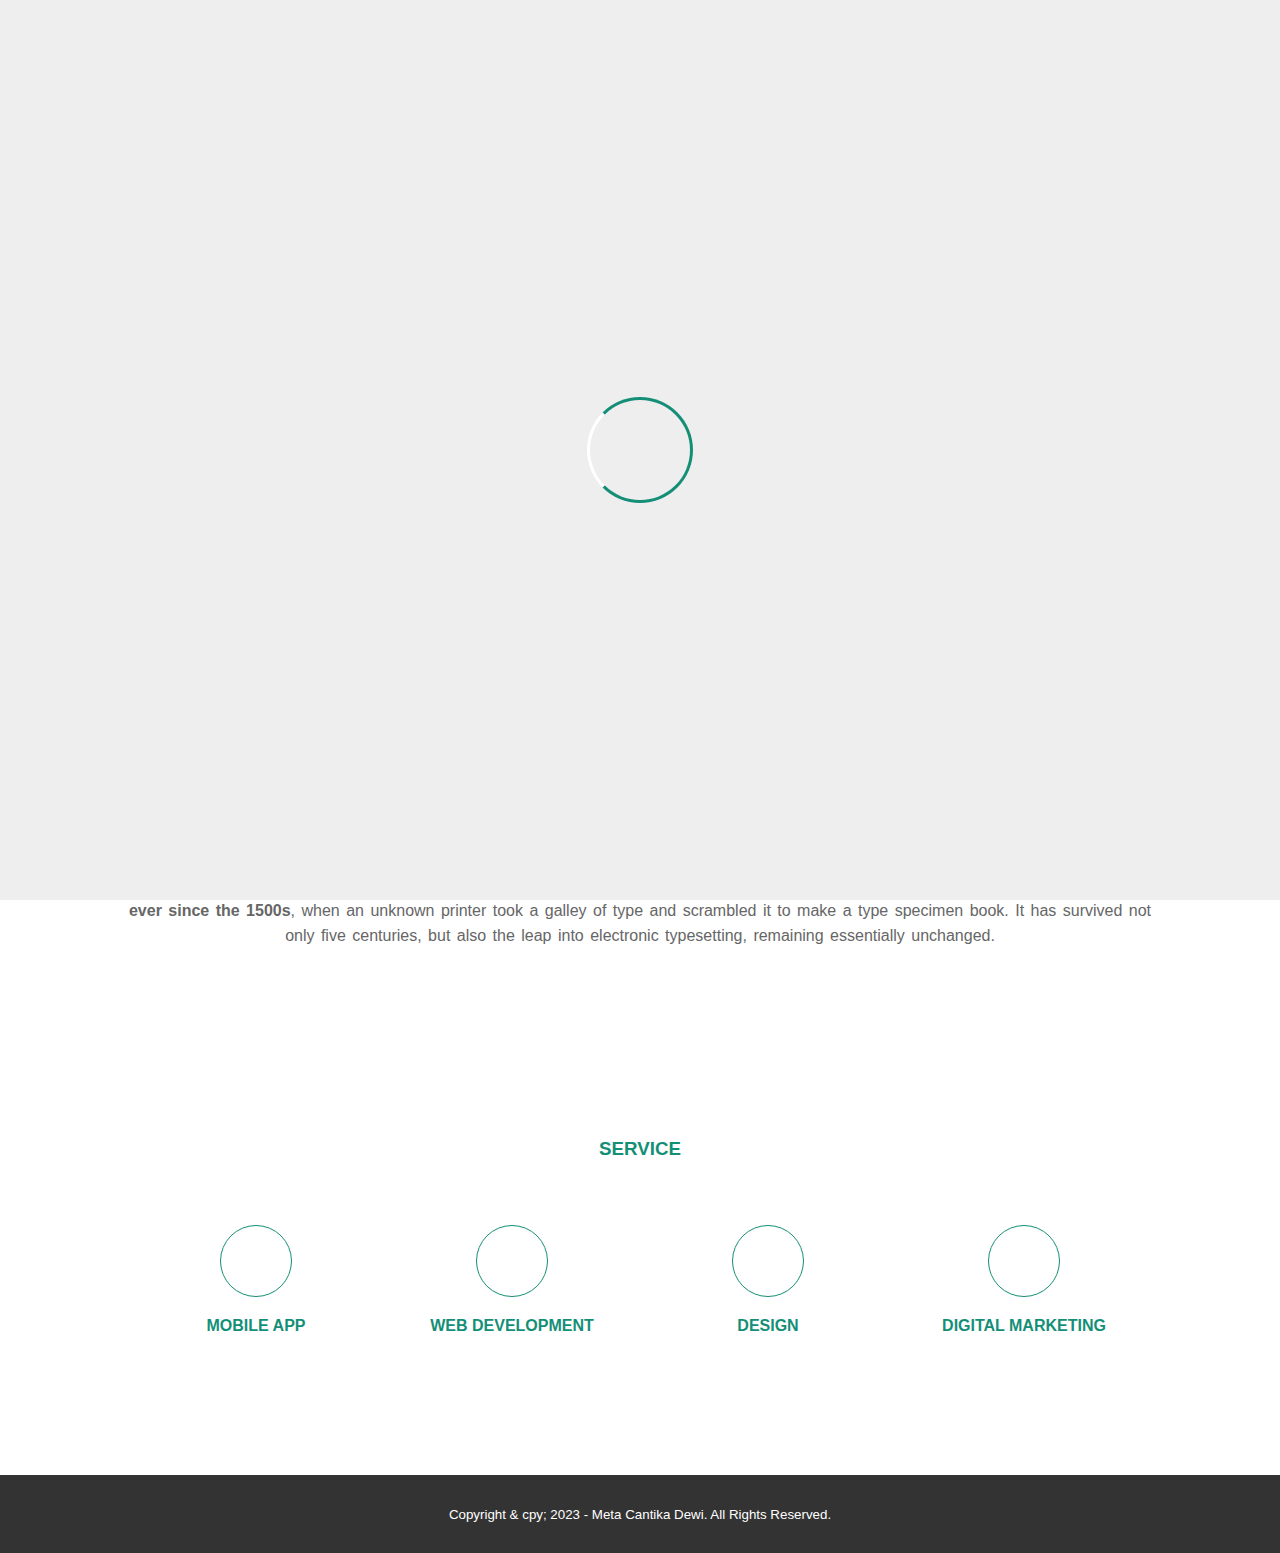
<file: index.html>
<!DOCTYPE html>
<html>
<head>
    <meta charset="UTF-8">
    <meta name="viewport" content="width=device-width, initial-scale=1">
    <title>Meta Cantika Dewi</title>
    <link rel="stylesheet" type="text/css" href="style.css">
    <link rel="stylesheet" type="text/css" href="https://cdnjs.cloudflare.com/ajax/libs/font-awesome/5.13.0/css/all.min.css">
    <script src="https://code.jquery.com/jquery-3.7.1.js" integrity="sha256-eKhayi8LEQwp4NKxN+CfCh+3qOVUtJn3QNZ0TciWLP4=" crossorigin="anonymous"></script>
</head>
<body>
    <!-- loader -->
    <div class="bg-loader">
        <div class="loader"></div>
    </div>

    <!-- header -->
    <div class="medsos">
        <div class="container">
            <ul>
                <li><a href="#"><i class="fa-brands fa-instagram"></i></a></li>
                <li><a href="#"><i class="fa-brands fa-youtube"></i></a></li>
                <li><a href="#"><i class="fa-brands fa-tiktok"></i></a></li>
            </ul>
        </div>
    </div>
    <header>
        <div class="container">
            <h1><a href="index.html">Meta Cantika Dewi</a></h1>
            <ul>
                <li class="active"><a href="index.html">HOME</a></li>
                <li><a href="about.html">ABOUT</a></li>
                <li><a href="service.html">SERVICE</a></li>
                <li><a href="contacy.html">CONTACT</a></li>
            </ul>
    </header>

    <!-- banner -->
    <section class="banner">
        <h2>WELCOME TO MY WEBSITE</h2>
    </section>

    <!-- about -->
    <section class="about">
        <div class="container">
            <h3>ABOUT</h3>
            <p>Lorem Ipsum is simply dummy text of the printing and typesetting industry.<strong> Lorem Ipsum has been the industry's standard dummy text ever since the 1500s</strong>, when an unknown printer took a galley of type and scrambled it to make a type specimen book. It has survived not only five centuries, but also the leap into electronic typesetting, remaining essentially unchanged.</p>
        </div>
    </section>

    <!-- service -->
    <section class="service">
        <div class="container">
            <h3>SERVICE</h3>
            <div class="box">
                <div class="col-4">
                    <div class="icon"><i class="fa-solid fa-mobile"></i></div>
                    <h4>MOBILE APP</h4>
                </div>
                <div class="col-4">
                    <div class="icon"><i class="fa-solid fa-globe"></i></div>
                    <h4>WEB DEVELOPMENT</h4>
            </div>
            <div class="col-4">
                <div class="icon"><i class="fa-solid fa-edit"></i></div>
                <h4>DESIGN</h4>
        </div>
        <div class="col-4">
            <div class="icon"><i class="fa-solid fa-chart-bar"></i></div>
            <h4>DIGITAL MARKETING</h4>
    </section>

    <!-- footer -->
    <footer>
        <div class="container">
            <small>Copyright & cpy; 2023 - Meta Cantika Dewi. All Rights Reserved.</small>
        </div>
    </footer>

    <script type="text/javascript">
        $(document).ready(function(){
            $(".bg-loader").hide();
        })
    </script>
</body>
</file>
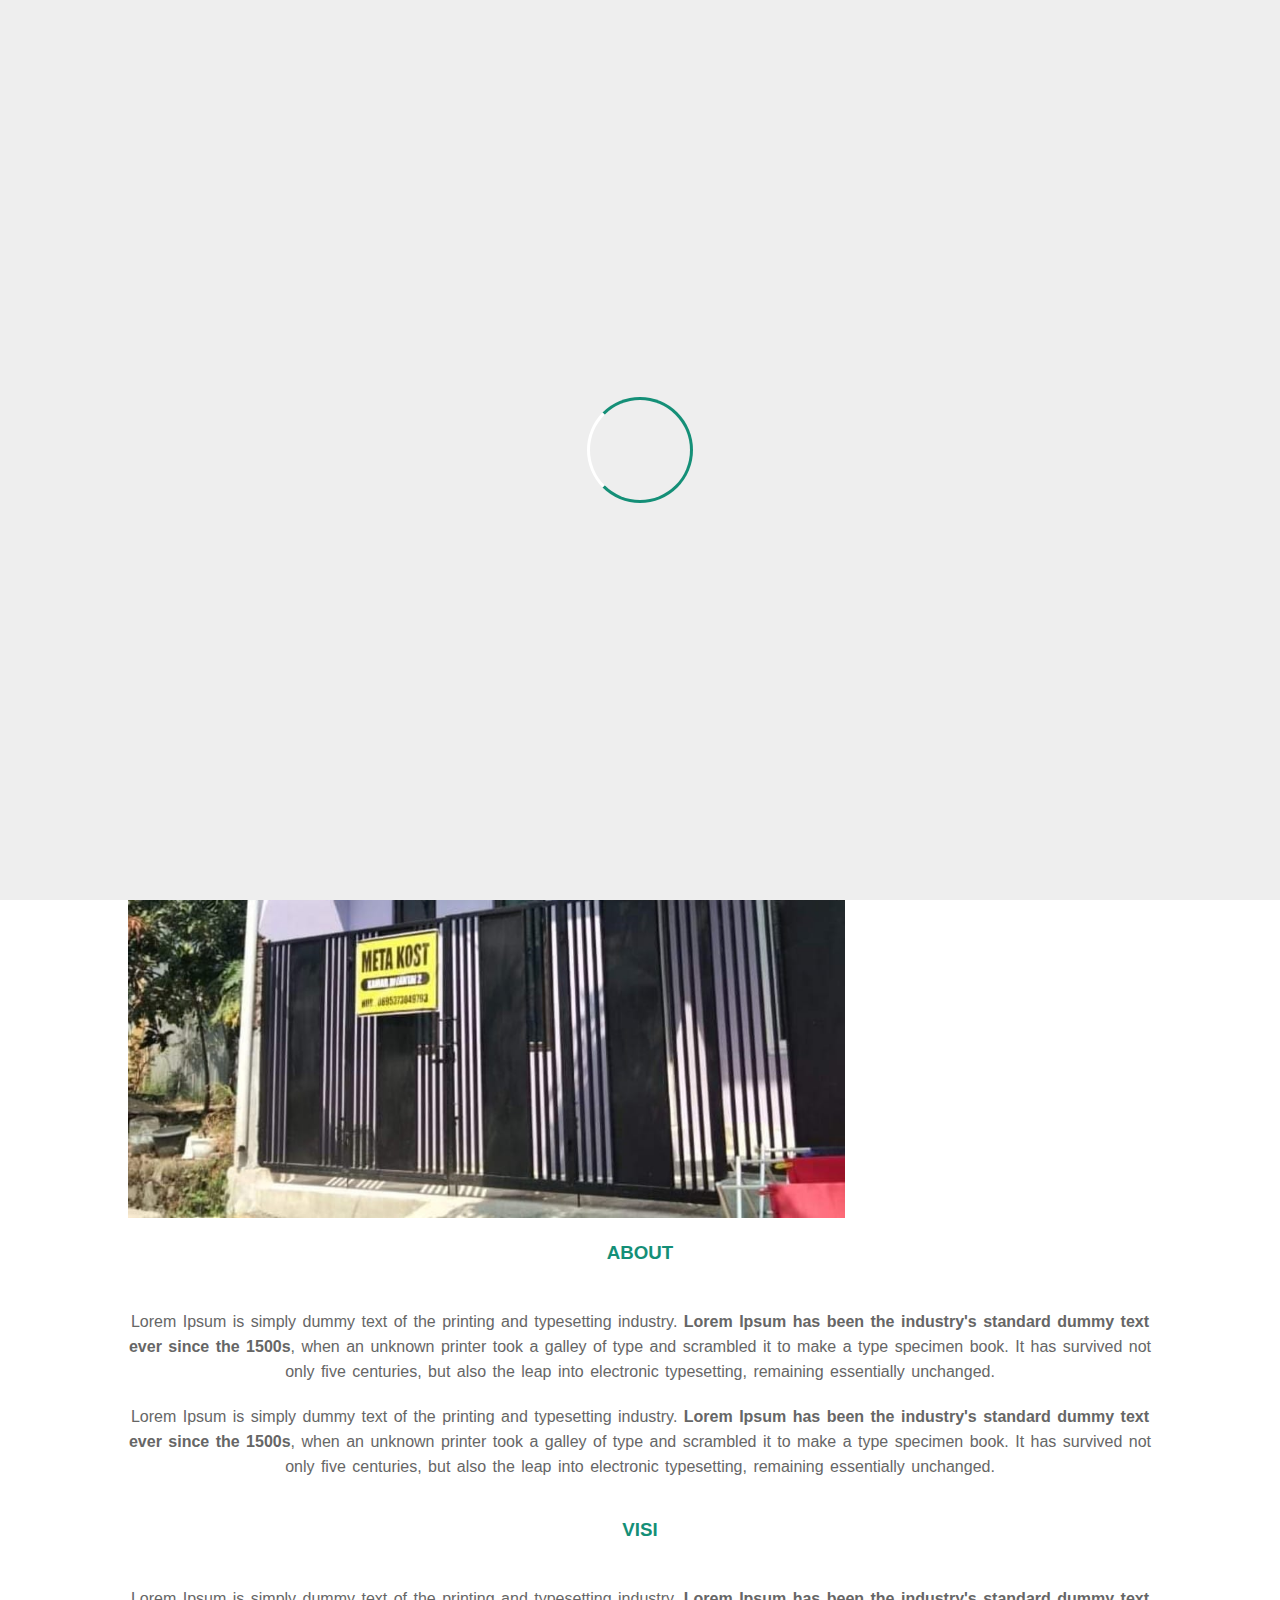
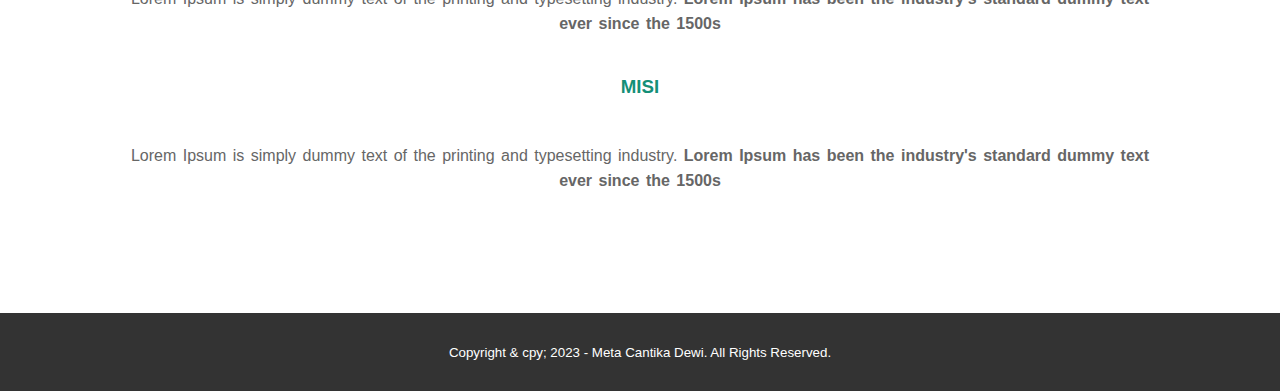
<file: about.html>
<!DOCTYPE html>
<html>

<head>
    <meta charset="UTF-8">
    <meta name="viewport" content="width=device-width, initial-scale=1">
    <title>Meta Cantika Dewi</title>
    <link rel="stylesheet" type="text/css" href="style.css">
    <link rel="stylesheet" type="text/css"
        href="https://cdnjs.cloudflare.com/ajax/libs/font-awesome/5.13.0/css/all.min.css">
    <script src="https://code.jquery.com/jquery-3.7.1.js"
        integrity="sha256-eKhayi8LEQwp4NKxN+CfCh+3qOVUtJn3QNZ0TciWLP4=" crossorigin="anonymous"></script>
</head>

<body>
    <!-- loader -->
    <div class="bg-loader">
        <div class="loader"></div>
    </div>

    <!-- header -->
    <div class="medsos">
        <div class="container">
            <ul>
                <li><a href="#"><i class="fab fa-instagram"></i></a></li>
                <li><a href="#"><i class="fab fa-youtube"></i></a></li>
                <li><a href="#"><i class="fab fa-tiktok"></i></a></li>
            </ul>
        </div>
    </div>
    <header>
        <div class="container">
            <h1><a href="index.html">Meta Cantika Dewi</a></h1>
            <ul>
                <li><a href="index.html">HOME</a></li>
                <li class="active"><a href="about.html">ABOUT</a></li>
                <li><a href="service.html">SERVICE</a></li>
                <li><a href="contacy.html">CONTACT</a></li>
            </ul>
    </header>
    <!-- label -->
    <section class="label">
        <div class="container">
            <p>Home / About</p>
        </div>
    </section>

    <!-- about -->
    <section class="about">
        <div class="container">
            <img src="img/banner.jpg" width="70%">
            <h3>ABOUT</h3>
            <p>Lorem Ipsum is simply dummy text of the printing and typesetting industry.<strong> Lorem Ipsum has been
                    the industry's standard dummy text ever since the 1500s</strong>, when an unknown printer took a
                galley of type and scrambled it to make a type specimen book. It has survived not only five centuries,
                but also the leap into electronic typesetting, remaining essentially unchanged.</p>
            <p>Lorem Ipsum is simply dummy text of the printing and typesetting industry.<strong> Lorem Ipsum has been
                    the industry's standard dummy text ever since the 1500s</strong>, when an unknown printer took a
                galley of type and scrambled it to make a type specimen book. It has survived not only five centuries,
                but also the leap into electronic typesetting, remaining essentially unchanged.</p>
            <h3>VISI</h3>
            <p>Lorem Ipsum is simply dummy text of the printing and typesetting industry.<strong> Lorem Ipsum has been
                    the industry's standard dummy text ever since the 1500s</strong>
            <h3>MISI</h3>
            <p>Lorem Ipsum is simply dummy text of the printing and typesetting industry.<strong> Lorem Ipsum has been
                    the industry's standard dummy text ever since the 1500s</strong>
    </section>

    <!-- footer -->
    <footer>
        <div class="container">
            <small>Copyright & cpy; 2023 - Meta Cantika Dewi. All Rights Reserved.</small>
        </div>
    </footer>

    <script type="text/javascript">
        $(document).ready(function () {
            $(".bg-loader").hide();
        })
    </script>
</body>
</file>
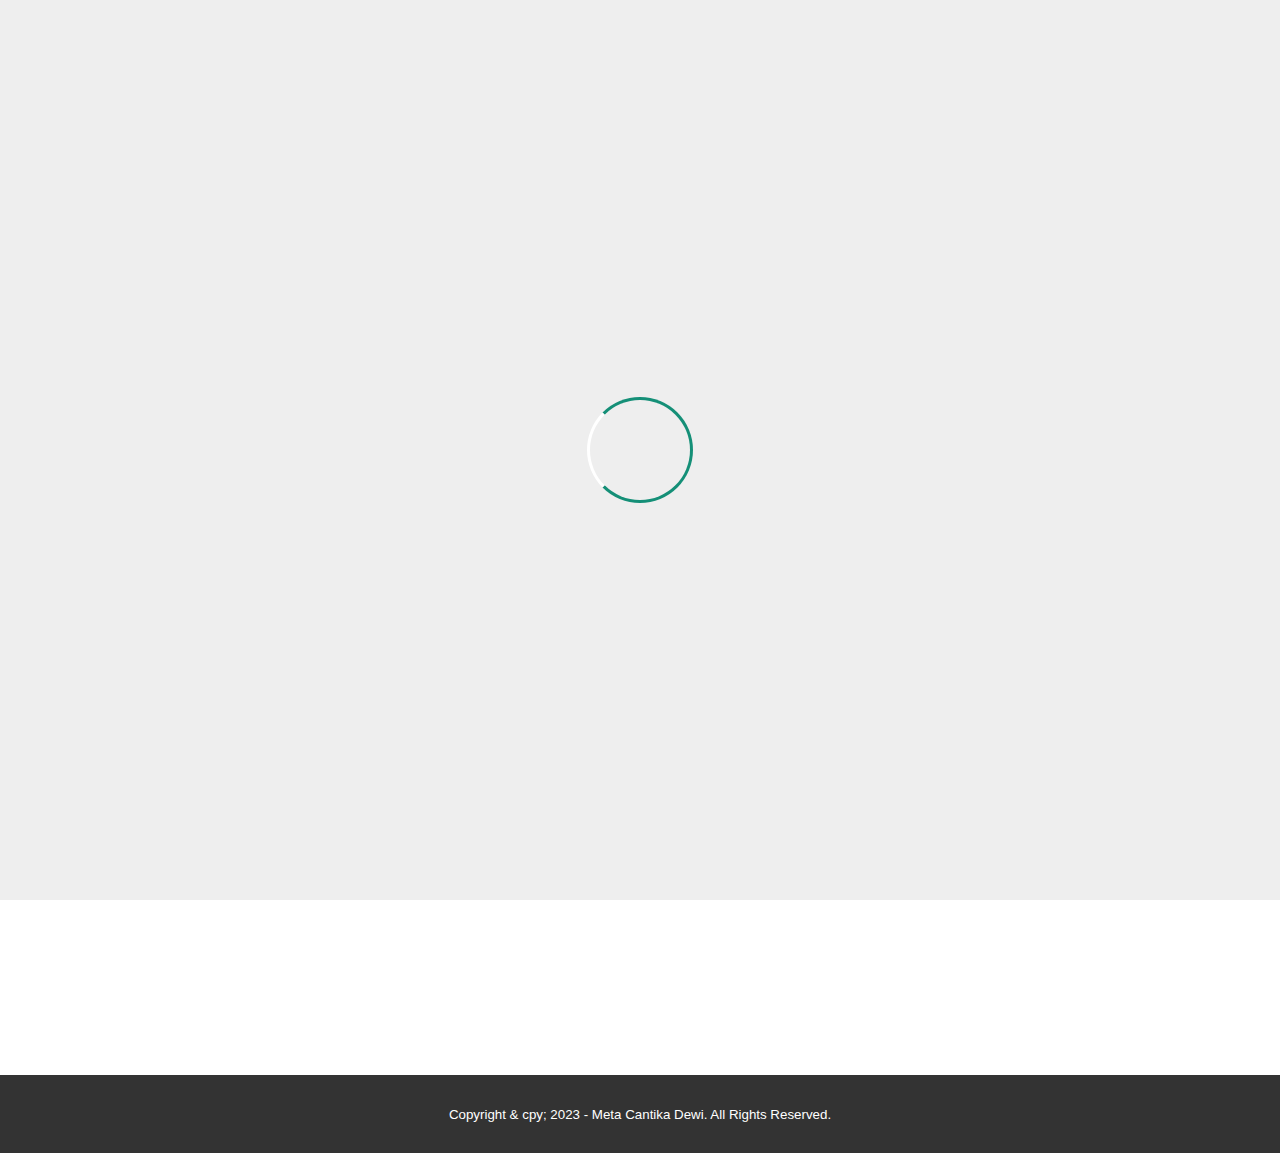
<file: contact.html>
<!DOCTYPE html>
<html>

<head>
    <meta charset="UTF-8">
    <meta name="viewport" content="width=device-width, initial-scale=1">
    <title>Meta Cantika Dewi</title>
    <link rel="stylesheet" type="text/css" href="style.css">
    <link rel="stylesheet" type="text/css"
        href="https://cdnjs.cloudflare.com/ajax/libs/font-awesome/5.13.0/css/all.min.css">
    <script src="https://code.jquery.com/jquery-3.7.1.js"
        integrity="sha256-eKhayi8LEQwp4NKxN+CfCh+3qOVUtJn3QNZ0TciWLP4=" crossorigin="anonymous"></script>
</head>

<body>
    <!-- loader -->
    <div class="bg-loader">
        <div class="loader"></div>
    </div>

    <!-- header -->
    <div class="medsos">
        <div class="container">
            <ul>
                <li><a href="#"><i class="fab fa-instagram"></i></a></li>
                <li><a href="#"><i class="fab fa-youtube"></i></a></li>
                <li><a href="#"><i class="fab fa-tiktok"></i></a></li>
            </ul>
        </div>
    </div>
    <header>
        <div class="container">
            <h1><a href="index.html">Meta Cantika Dewi</a></h1>
            <ul>
                <li><a href="index.html">HOME</a></li>
                <li><a href="about.html">ABOUT</a></li>
                <li><a href="service.html">SERVICE</a></li>
                <li class="active"><a href="contacy.html">CONTACT</a></li>
            </ul>
    </header>
    <!-- label -->
    <section class="label">
        <div class="container">
            <p>Home / Contact</p>
        </div>
    </section>

    <!-- service -->
    <section class="service">
        <div class="container">
            <h3>Contact info</h3>
            <div class="box">
                <div class="col-4">
                    <h4>Alamat Kosan</h4>
                    <p>jln.Bina Karya,Terusan,kec.Sindang,Kabupaten indramayu,jawa barat 45224 (META KOST)</p>
                </div>
                <div class="col-4">
                    <h4>Email</h4>
                    <p>salamahsalamah460@gmail.com</p>
                </div>
                <div class="col-4">
                    <h4>Telp</h4>
                    <p>0895373049793</p>
                </div>
                <div class="col-4">
                    <h4>Hp</h4>
                    <p>089521680034</p>
                </div>
            </div>
            <iframe
                src="https://www.google.com/maps/embed?pb=!1m18!1m12!1m3!1d3965.3089270359374!2d108.308421474115!3d-6.354039693635885!2m3!1f0!2f0!3f0!3m2!1i1024!2i768!4f13.1!3m3!1m2!1s0x2e6eb9d0e4761127%3A0x24dbd0793562e5a6!2sMeta%20kost!5e0!3m2!1sid!2sid!4v1704461135619!5m2!1sid!2sid"
                width="100%" height="450" style="border:0;" allowfullscreen="" loading="lazy"
                referrerpolicy="no-referrer-when-downgrade"></iframe>
    </section>

    <!-- footer -->
    <footer>
        <div class="container">
            <small>Copyright & cpy; 2023 - Meta Cantika Dewi. All Rights Reserved.</small>
        </div>
    </footer>

    <script type="text/javascript">
        $(document).ready(function () {
            $(".bg-loader").hide();
        })
    </script>
</body>
</file>
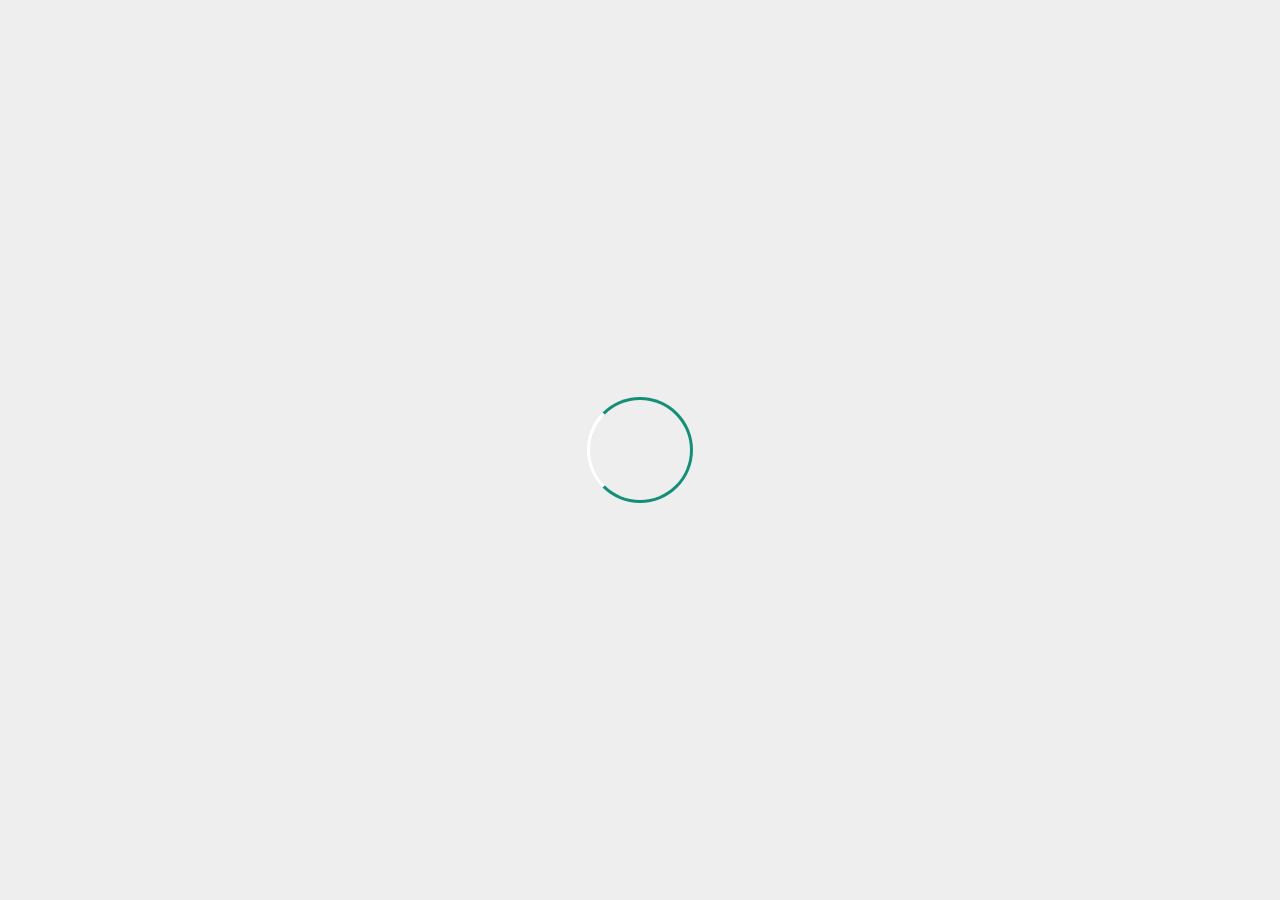
<file: service.html>
<!DOCTYPE html>
<html>

<head>
    <meta charset="UTF-8">
    <meta name="viewport" content="width=device-width, initial-scale=1">
    <title>Meta Cantika Dewi</title>
    <link rel="stylesheet" type="text/css" href="style.css">
    <link rel="stylesheet" type="text/css"
        href="https://cdnjs.cloudflare.com/ajax/libs/font-awesome/5.13.0/css/all.min.css">
    <script src="https://code.jquery.com/jquery-3.7.1.js"
        integrity="sha256-eKhayi8LEQwp4NKxN+CfCh+3qOVUtJn3QNZ0TciWLP4=" crossorigin="anonymous"></script>
</head>

<body>
    <!-- loader -->
    <div class="bg-loader">
        <div class="loader"></div>
    </div>

    <!-- header -->
    <div class="medsos">
        <div class="container">
            <ul>
                <li><a href="#"><i class="fab fa-instagram"></i></i></a></li>
                <li><a href="#"><i class="fab fa-youtube"></i></a></li>
            </ul>
        </div>
    </div>
    <header>
        <div class="container">
            <h1><a href="index.html">Meta Cantika Dewi</a></h1>
            <ul>
                <li><a href="index.html">HOME</a></li>
                <li><a href="about.html">ABOUT</a></li>
                <li class="active"><a href="service.html">SERVICE</a></li>
                <li><a href="contacy.html">CONTACT</a></li>
            </ul>
    </header>
    <!-- label -->
    <section class="label">
        <div class="container">
            <p>Home / Service</p>
        </div>
    </section>

    <!-- service -->
    <section class="service">
        <div class="container">
            <h3>SERVICE</h3>
            <div class="box">
                <div class="col-4">
                    <div class="icon"><i class="fas fa-mobile"></i></div>
                    <h4>MOBILE APP</h4>
                </div>
                <div class="col-4">
                    <div class="icon"><i class="fas fa-globe"></i></div>
                    <h4>WEB DEVELOPMENT</h4>
                </div>
                <div class="col-4">
                    <div class="icon"><i class="fas fa-edit"></i></div>
                    <h4>DESIGN</h4>
                </div>
                <div class="col-4">
                    <div class="icon"><i class="fas fa-chart-bar"></i></div>
                    <h4>DIGITAL MARKETING</h4>
    </section>

    <!-- footer -->
    <footer>
        <div class="container">
            <small>Copyright & cpy; 2023 - Meta Cantika Dewi. All Rights Reserved.</small>
        </div>
    </footer>

    <script type="text/javascript">
        $(document).ready(function () {
            $(".bg-loader").hide();
        })
    </script>
</body>
</file>
<file: style.css>
* {
    padding: 0;
    margin: 0;
    font-family: sans-serif;
}

a {
    color: inherit;
    text-decoration: none;
}

.medsos {
    padding: 5px 0;
    background-color: #148f77;
}

.medsos ul li {
    display: inline-block;
    color: #fff;
    margin-right: 10px;
}

.container {
    width: 80%;
    margin: 0 auto;
}

.container:after {
    content: '';
    display: block;
    clear: both;
}

header h1 {
    float: left;
    padding: 15px 0;
    color: #148f77;
}

header ul {
    float: right;
}

header ul li {
    display: inline-block;
}

header ul li a {
    padding: 25px 20px;
    display: inline-block;
}

header ul li a:hover {
    background-color: #148f77;
    color: #fff;
}

.active {
    background-color: #148f77;
    color: #fff;
}

.banner {
    height: 60vh;
    background-image: url('../img/banner.jpg');
    width: 100%;
    background-size: cover;
    position: relative;
    display: flex;
    justify-content: center;
    align-items: center;
}

.banner:after {
    content: '';
    display: block;
    position: absolute;
    top: 0;
    left: 0;
    right: 0;
    bottom: 0;
    background-color: rgba(20, 143, 119, .6);
}

.banner h2 {
    color: #fff;
    z-index: 1;
    padding: 20px 25px;
    border: 3px solid #fff;
}

section {
    padding: 50px 0;
}

section h3 {
    text-align: center;
    padding: 20px 0;
    color: #148f77;
    margin-bottom: 25px;
}

.about,
.service {
    padding-bottom: 100px;
}

.about p {
    color: #666;
    word-spacing: 2px;
    line-height: 25px;
    margin-bottom: 20px;
    text-align: center;
}

.box {
    color: #148f77;
}

.box:after {
    content: '';
    display: block;
    clear: both;
}

.box .col-4 {
    width: 25%;
    padding: 20px;
    box-sizing: border-box;
    text-align: center;
    float: left;
}

.icon {
    width: 70px;
    height: 70px;
    border: 1px solid;
    border-radius: 50%;
    text-align: center;
    line-height: 70px;
    font-size: 20px;
    margin: 0 auto;
}

.box .col-4 h4 {
    margin: 20px 0;
}

footer {
    padding: 30px 0;
    background-color: #333;
    color: #fff;
    text-align: center;
}

.bg-loader {
    background-color: #eee;
    position: fixed;
    top: 0;
    left: 0;
    right: 0;
    bottom: 0;
    z-index: 9999;
    display: flex;
    justify-content: center;
    align-items: center;
}

.bg-loader .loader {
    width: 100px;
    height: 100px;
    border: 3px solid #fff;
    border-radius: 50%;
    border-top-color: #148f77;
    border-right-color: #148f77;
    border-bottom-color: #148f77;
    animation: puterin .8s linear infinite;
}

.label {
    background-color: #148f77;
    color: #fff;
}

@keyframes puterin {
    100% {
        transform: rotate(360deg);
    }
}

@media screen and (max-width: 768px) {
    .container {
        width: 90%;
    }

    header h1 {
        text-align: center;
        float: none;
    }

    header ul {
        text-align: center;
        float: none;
    }

    .box .col-4 {
        width: 100%;
        float: none;
        margin-bottom: 20px;
    }
}
</file>
